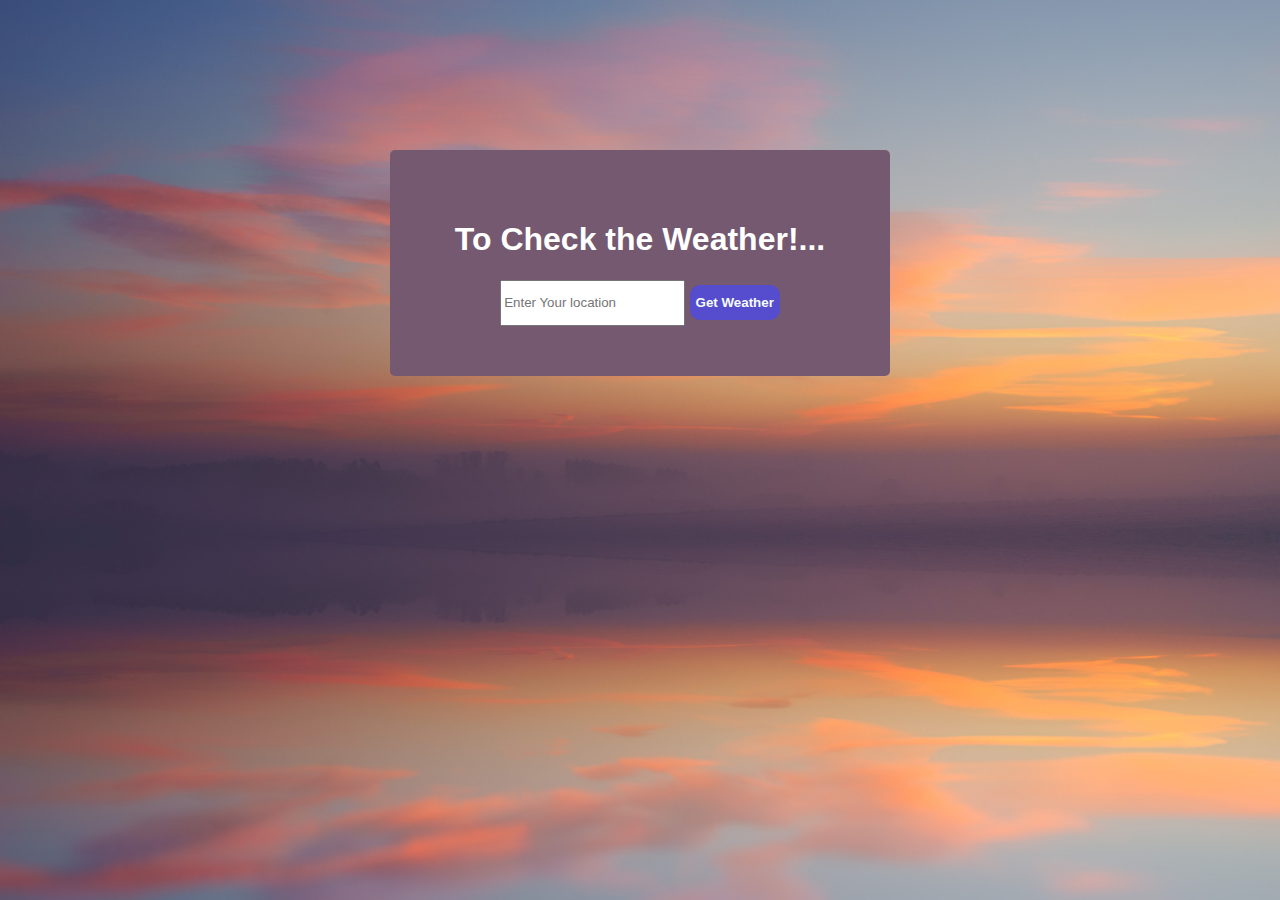
<file: Index.html>
<!DOCTYPE html>
<html lang="en">
<head>
    <meta charset="UTF-8">
    <meta name="viewport" content="width=device-width, initial-scale=1.0">
    <link rel="stylesheet" href="styles.css">
    <script src="https://code.jquery.com/jquery-3.6.0.min.js"></script>
    <link href="https://cdn.jsdelivr.net/npm/bootstrap@4.4.1/dist/css/bootstrap.min.css" integrity="sha384-Vkoo8x4CGsO3+Hhxv8T/Q5PaXtkKtu6ug5TOeNV6gBiFeWPGFN9MuhOf23Q9Ifjh" crossorigin="anonymous">
    <script src="results.js"></script>
    <title>Weather Application</title>
</head>
<body>
    <div class="container-fluid">
        <h1>To Check the Weather!...</h1>
            <input type="text" id="locationGet" placeholder="Enter Your location">
            <button id="fetch-button" onclick="fetchWeatherData();navigateToPage2()">Get Weather</button>
    </div>
    <script>

        //fuction for navigateToPage2
        function navigateToPage2(){
            //push the secondPage to browser history
            history.pushState({},'results.html');
            loadContent('results.html');
        }
        function loadContent(url){
            //create HttpRequest and assign to the variable
            var req = new XMLHttpRequest();
                req.onreadystatechange = function(){
                    if(req.readyState === 4 && req.status === 200){
                    document.body.innerHTML = req.responseText;
                }
        };
        //redirect to the responce page
        req.open('GET',url,true);
        req.send();    
        };
    </script>
</body>
</html>
</file>
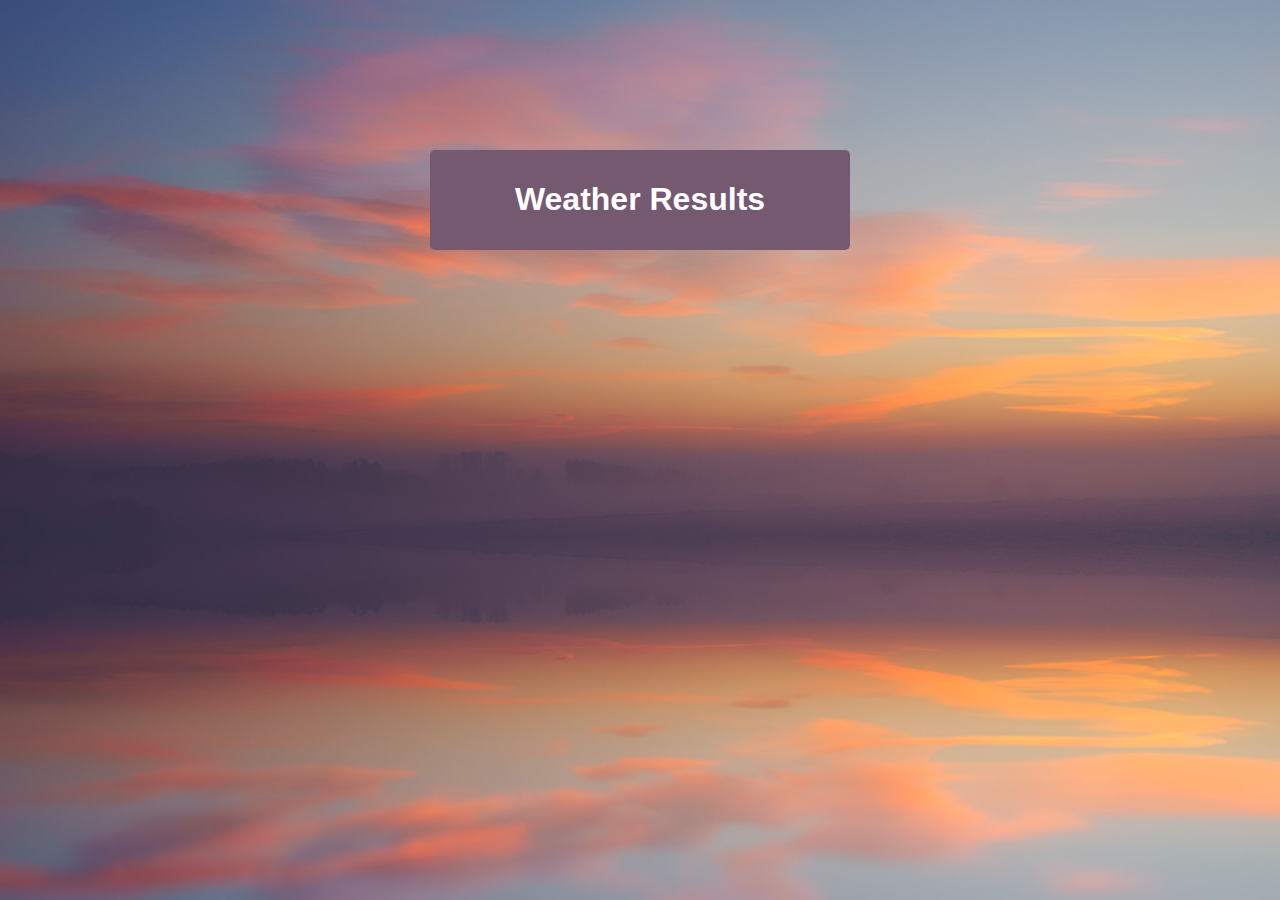
<file: results.html>
<!DOCTYPE html>
<html lang="en">
<head>
    <meta charset="UTF-8">
    <meta name="viewport" content="width=device-width, initial-scale=1.0">
    <link rel="stylesheet" href="styles.css">
    <title>Results</title>
</head>
<body>
    <div class="container">
        <h1>Weather Results</h1>
        <div id="weather-info">
            <!-- this div is used to contain the weather details from result.js -->
        </div>
    </div>
   
    </script>
    <script src="results.js"></script>
</body>
</html>
</file>
<file: styles.css>
body {
    font-family: 'Poppins', sans-serif;
    margin: 0;
    padding: 0;
    display: flex;
    justify-content: center;
    background-image: url('Orange.png');
}
.container {
    width: 400px;
    margin:150px;
    height:fit-content;
    text-align: center;
    background-color:#745971;
    padding: 10px;
    border-radius: 5px;
    color:white;
}
.container-fluid{
    width: 400px;
    margin:150px;
    height:fit-content;
    text-align: center;
    background-color: #745971;
    padding: 50px;
    border-radius: 5px;
    color:white;
}
#fetch-button{
    color:rgb(246, 253, 250);
    background-color: rgb(85, 76, 206);
    border:none;
    border-radius:10px;
    width: fit-content; 
    height:35px;
    font-weight: bold;
}
#fetch-button:hover{
    background-color:rgb(9, 29, 85);
}
#locationGet{
    width:fit-content;
    height:40px;
}
</file>
